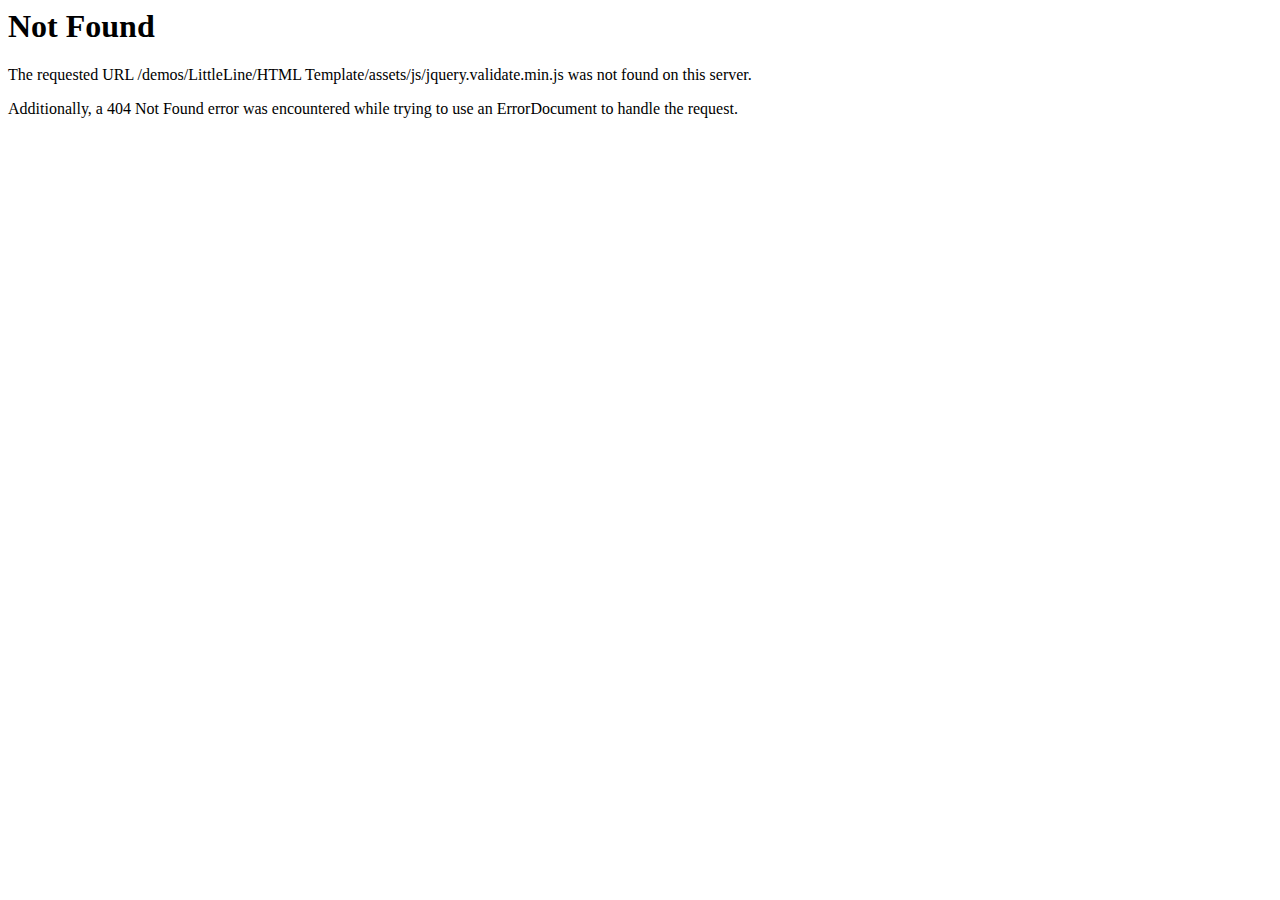
<file: assets/js/jquery.validate.min.html>
<!DOCTYPE HTML PUBLIC "-//IETF//DTD HTML 2.0//EN">
<html><head>
<title>404 Not Found</title>
</head><body>
<h1>Not Found</h1>
<p>The requested URL /demos/LittleLine/HTML Template/assets/js/jquery.validate.min.js was not found on this server.</p>
<p>Additionally, a 404 Not Found
error was encountered while trying to use an ErrorDocument to handle the request.</p>
</body></html>
</file>
